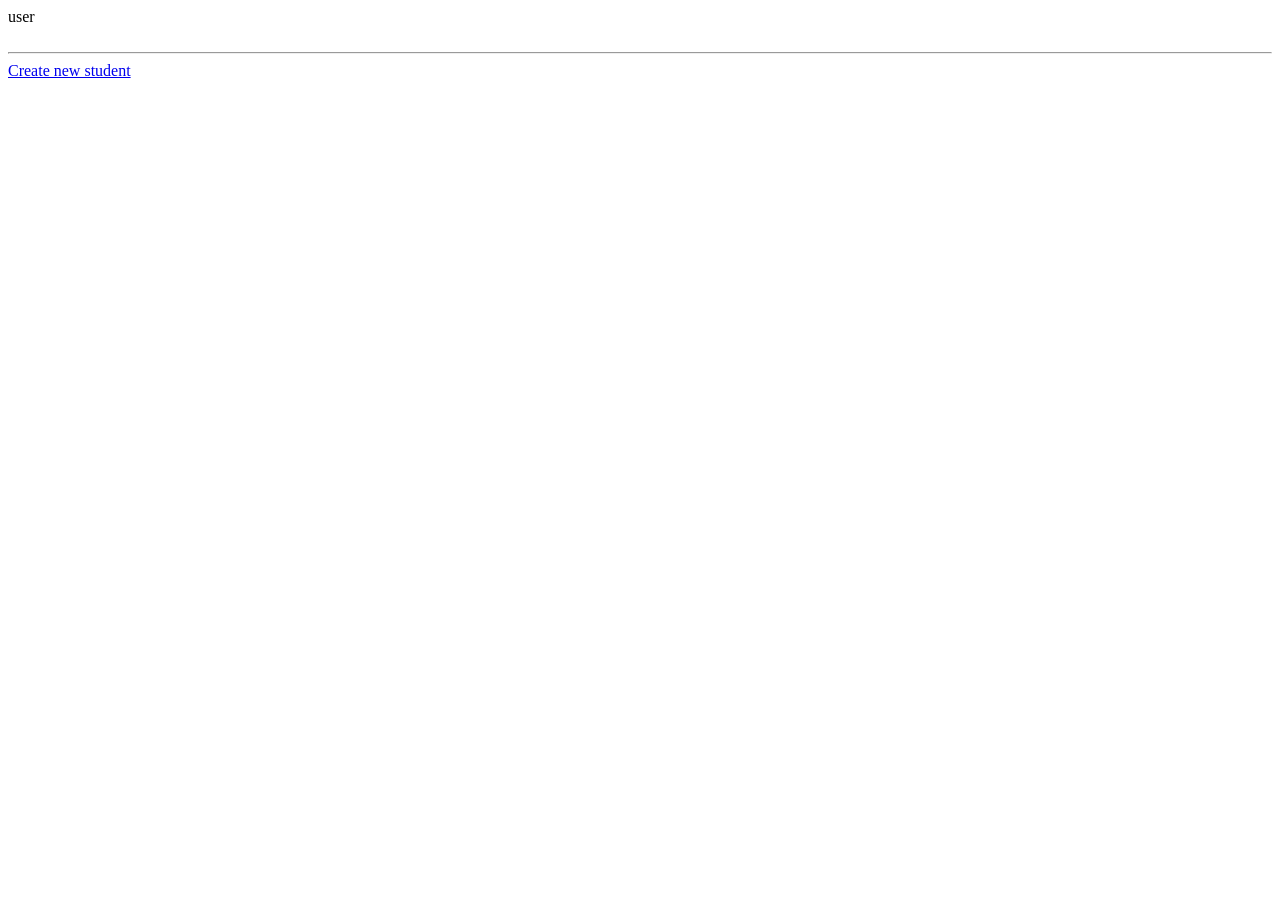
<file: src/main/webapp/WEB-INF/views/students/index.html>
<!DOCTYPE html>
<html lang="en" xmlns:th="http://www.thymeleaf.org">
<head>
    <meta charset="UTF-8">
    <title>Student undex</title>
</head>
<body>

<div th:each="student : ${students}">
    <a th:href="@{/students/{id}(id=${student.getId()})}"
       th:text="${student.getName() + ', ' + student.getSurname() + ', ' + student.getData_enter() + ', ' + student.getGroup()}">user</a>
</div>

<br/>
<hr/>

<a href="/students/new">Create new student</a>

</body>
</html>
</file>
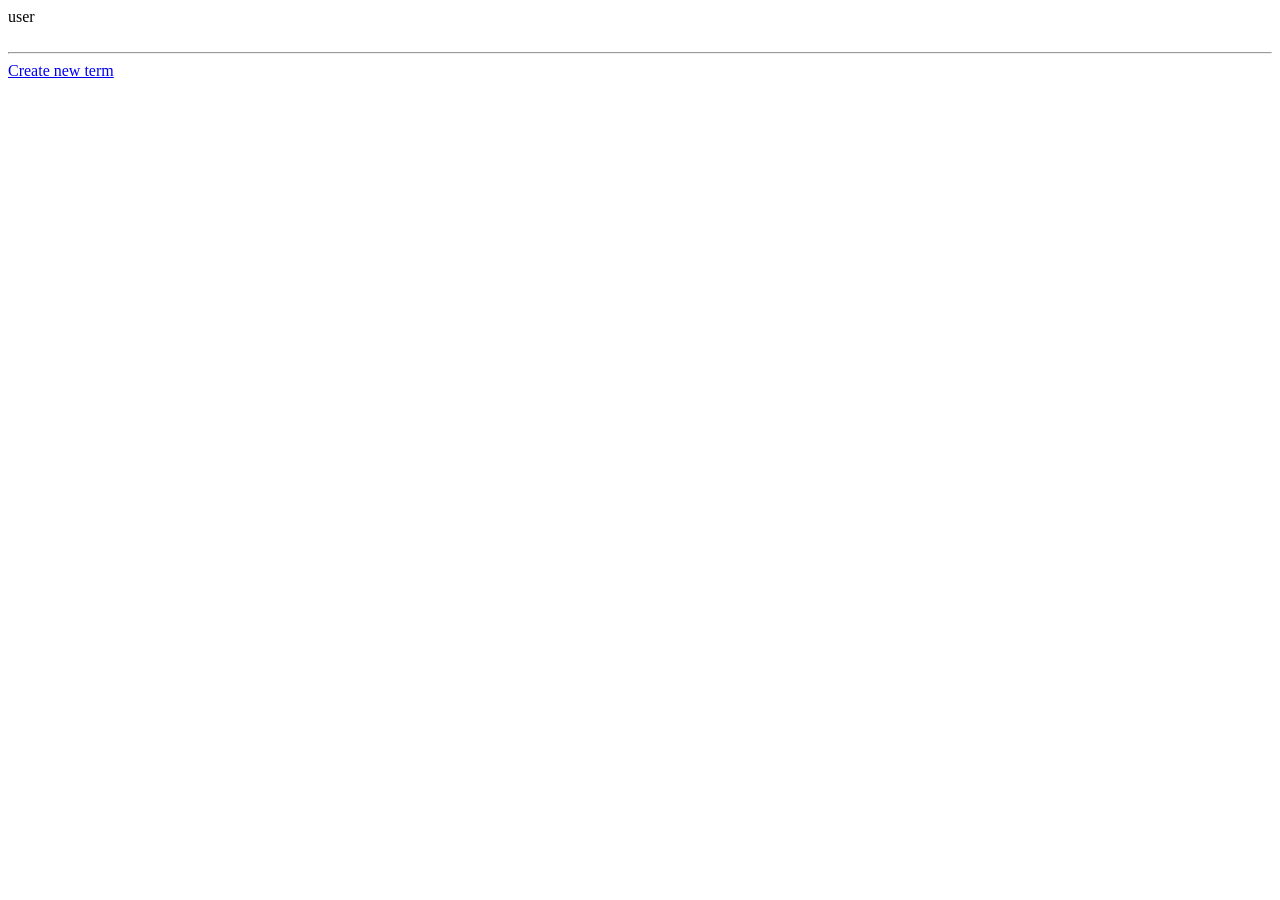
<file: src/main/webapp/WEB-INF/views/terms/index.html>
<!DOCTYPE html>
<html lang="en" xmlns:th="http://www.thymeleaf.org">
<head>
    <meta charset="UTF-8">
    <title>Index</title>
</head>
<body>

<div th:each="term : ${terms}">
    <a th:href="@{/terms/{id}(id=${term.getId()})}"
       th:text="${term.getName() + ', ' + term.getDuration()}">user</a>
</div>

<br/>
<hr/>

<a href="/terms/new">Create new term</a>

</body>
</html>
</file>
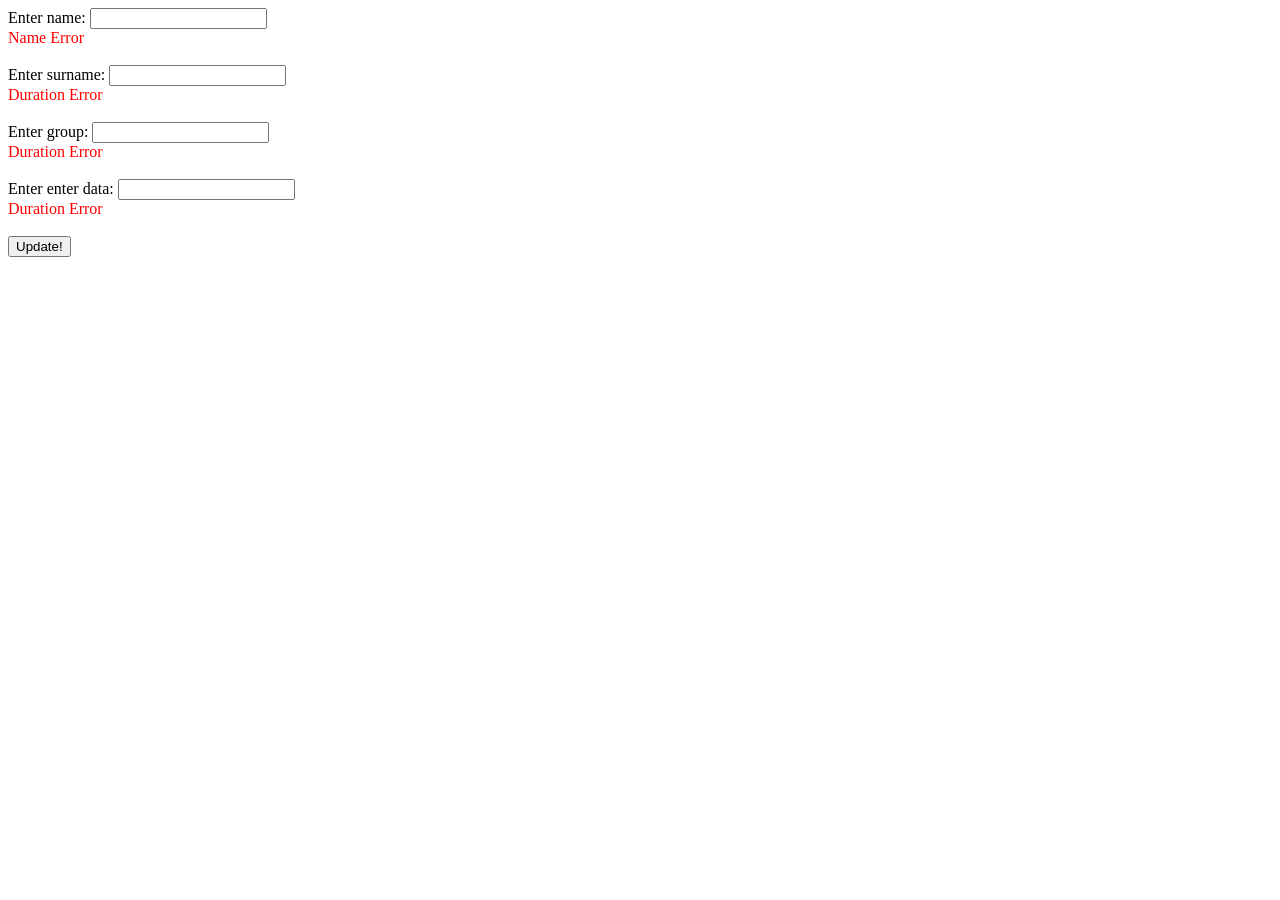
<file: src/main/webapp/WEB-INF/views/students/edit.html>
<!DOCTYPE html>
<html lang="en" xmlns:th="http://www.thymeleaf.org">
<head>
    <meta charset="UTF-8">
    <title>Update student</title>
</head>
<body>

<form th:method="PATCH" th:action="@{/students/{id}(id=${student.getId()})}" th:object="${student}">
    <label for="name">Enter name: </label>
    <input type="text" th:field="*{name}" id="name"/>
        <div style="color:red" th:if="${#fields.hasErrors('name')}" th:errors="*{name}">Name Error</div>
    <br/>
    <label for="surname">Enter surname: </label>
    <input type="text" th:field="*{surname}" id="surname"/>
        <div style="color:red" th:if="${#fields.hasErrors('surname')}" th:errors="*{surname}">Duration Error</div>
    <br/>
    <label for="group">Enter group: </label>
    <input type="text" th:field="*{group}" id="group"/>
        <div style="color:red" th:if="${#fields.hasErrors('group')}" th:errors="*{group}">Duration Error</div>
    <br/>
    <label for="data_enter">Enter enter data: </label>
    <input type="text" th:field="*{data_enter}" id="data_enter"/>
        <div style="color:red" th:if="${#fields.hasErrors('data_enter')}" th:errors="*{data_enter}">Duration Error</div>
    <br/>
    <input type="submit" value="Update!"/>
</form>

</body>
</html>
</file>
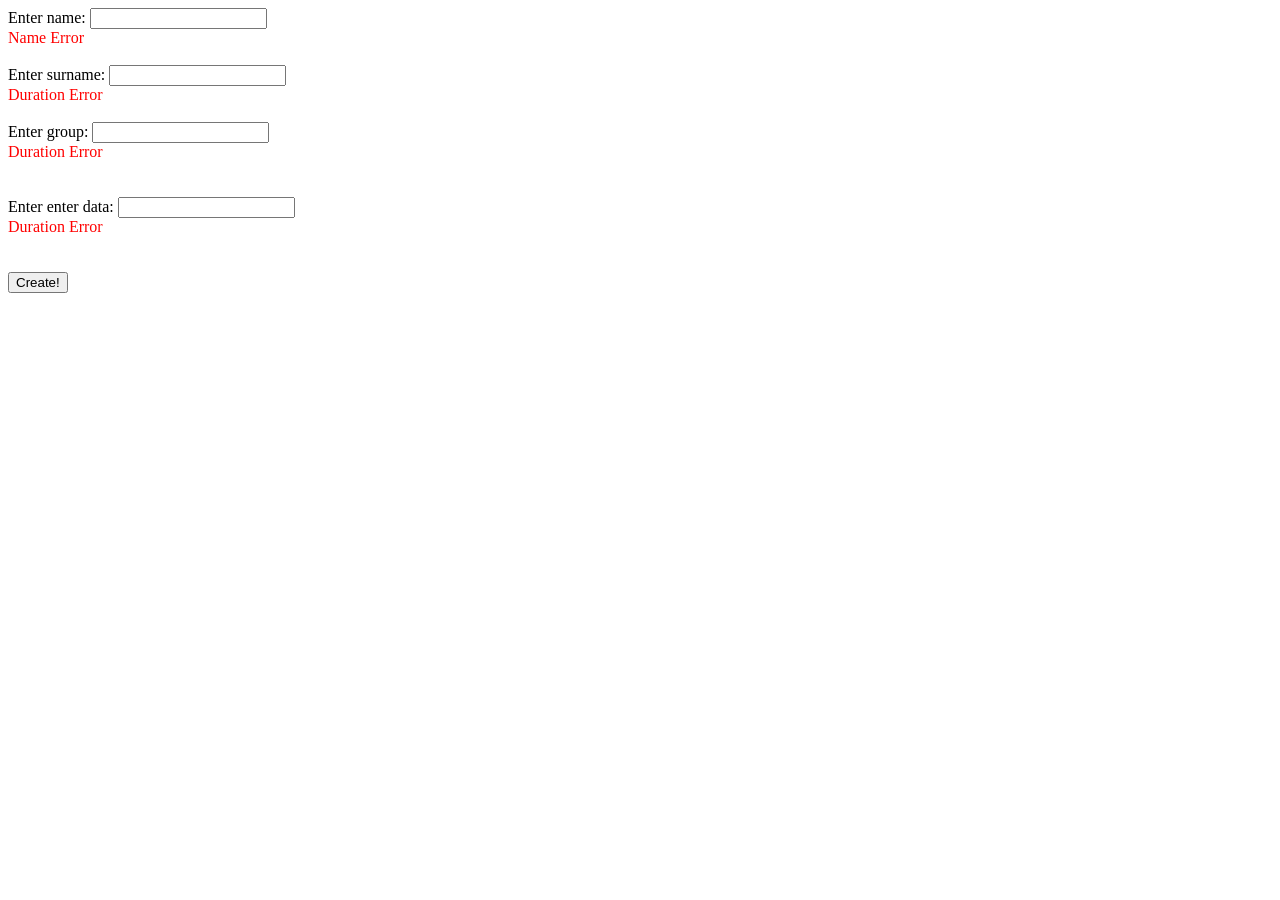
<file: src/main/webapp/WEB-INF/views/students/new.html>
<!DOCTYPE html>
<html lang="en" xmlns:th="http://www.thymeleaf.org">
<head>
    <meta charset="UTF-8">
    <title>New student</title>
</head>
<body>

<form th:method="POST" th:action="@{/students}" th:object="${student}">
    <label for="name">Enter name: </label>
    <input type="text" th:field="*{name}" id="name"/>
    <div style="color:red" th:if="${#fields.hasErrors('name')}" th:errors="*{name}">Name Error</div>
    <br/>
    <label for="surname">Enter surname: </label>
    <input type="text" th:field="*{surname}" id="surname"/>
    <div style="color:red" th:if="${#fields.hasErrors('surname')}" th:errors="*{surname}">Duration Error</div>
    <br/>
    <label for="group">Enter group: </label>
    <input type="text" th:field="*{group}" id="group"/>
    <div style="color:red" th:if="${#fields.hasErrors('group')}" th:errors="*{group}">Duration Error</div>
    <br/>
    <br/>
    <label for="data_enter">Enter enter data: </label>
    <input type="text" th:field="*{data_enter}" id="data_enter"/>
    <div style="color:red" th:if="${#fields.hasErrors('data_enter')}" th:errors="*{data_enter}">Duration Error</div>
    <br/>
    <br/>
    <input type="submit" value="Create!"/>

</form>

</body>
</html>
</file>
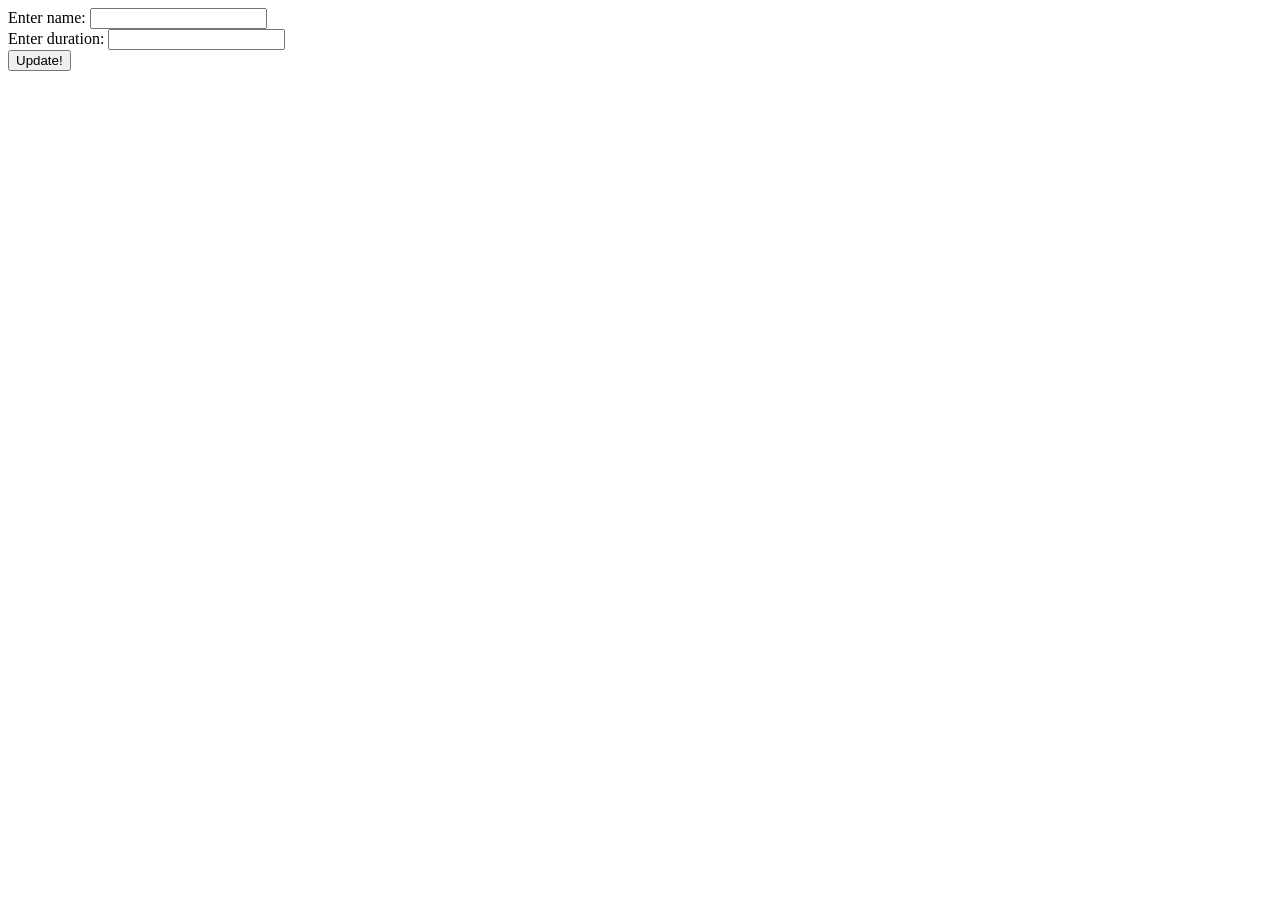
<file: src/main/webapp/WEB-INF/views/terms/edit.html>
<!DOCTYPE html>
<html lang="en" xmlns:th="http://www.thymeleaf.org">
<head>
    <meta charset="UTF-8">
    <title>Update term</title>
</head>
<body>

<form th:method="PATCH" th:action="@{/terms/{id}(id=${term.getId()})}" th:object="${term}">
    <label for="name">Enter name: </label>
    <input type="text" th:field="*{name}" id="name"/>
<!--    <div style="color:red" th:if="${#fields.hasErrors('name')}" th:errors="*{name}">Name Error</div>-->
    <br/>
    <label for="duration">Enter duration: </label>
    <input type="text" th:field="*{duration}" id="duration"/>
<!--    <div style="color:red" th:if="${#fields.hasErrors('age')}" th:errors="*{duration}">Duration Error</div>-->
    <br/>
    <input type="submit" value="Update!"/>
</form>

</body>
</html>
</file>
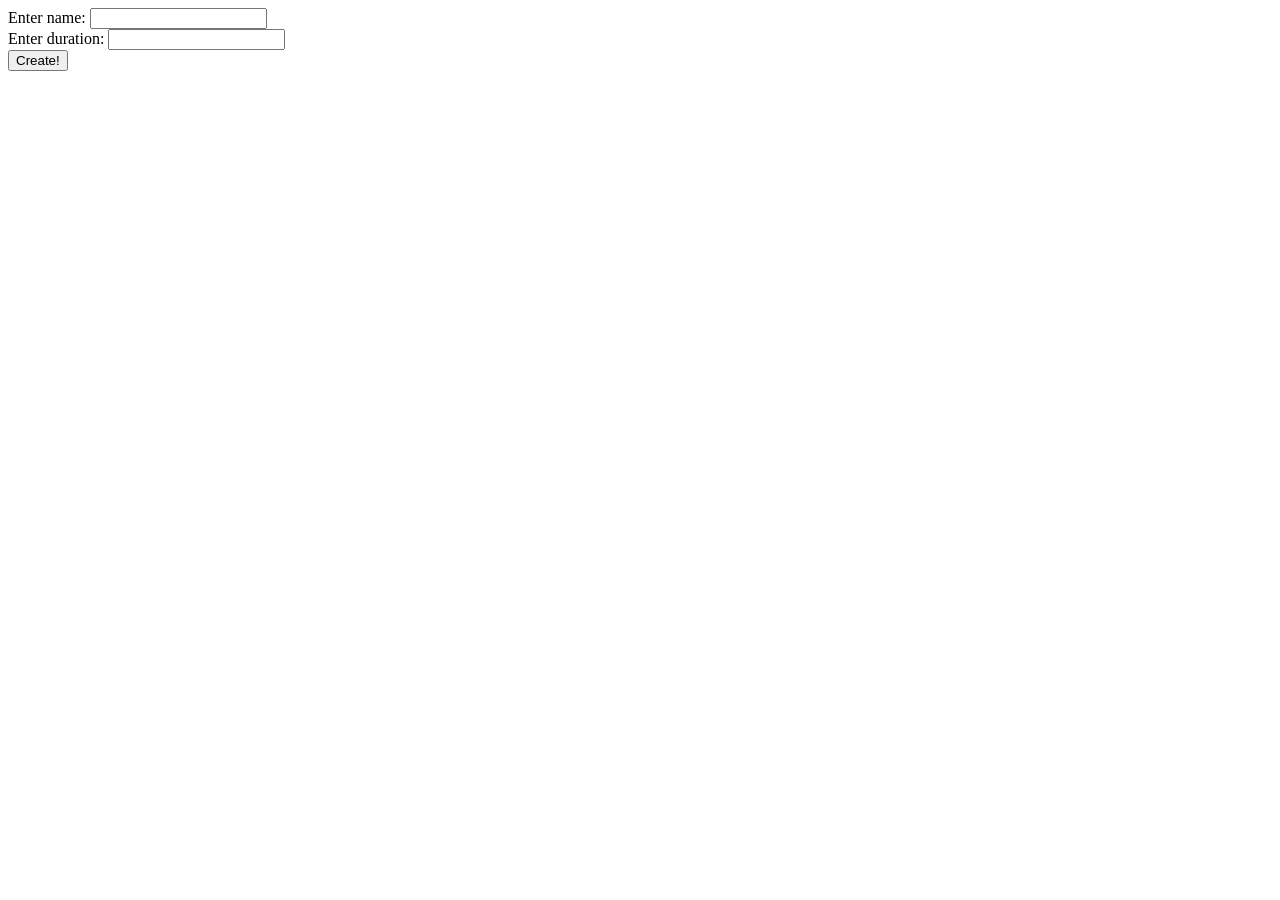
<file: src/main/webapp/WEB-INF/views/terms/new.html>
<!DOCTYPE html>
<html lang="en" xmlns:th="http://www.thymeleaf.org">
<head>
  <meta charset="UTF-8">
  <title>New term</title>
</head>
<body>

<form th:method="POST" th:action="@{/terms}" th:object="${term}">
  <label for="name">Enter name: </label>
  <input type="text" th:field="*{name}" id="name"/>
<!--  <div style="color:red" th:if="${#fields.hasErrors('name')}" th:errors="*{name}">Name Error</div>-->
  <br/>
  <label for="duration">Enter duration: </label>
  <input type="text" th:field="*{duration}" id="duration"/>
<!--  <div style="color:red" th:if="${#fields.hasErrors('age')}" th:errors="*{duration}">Duration Error</div>-->

  <br>
  <input type="submit" value="Create!"/>

</form>

</body>
</html>
</file>
